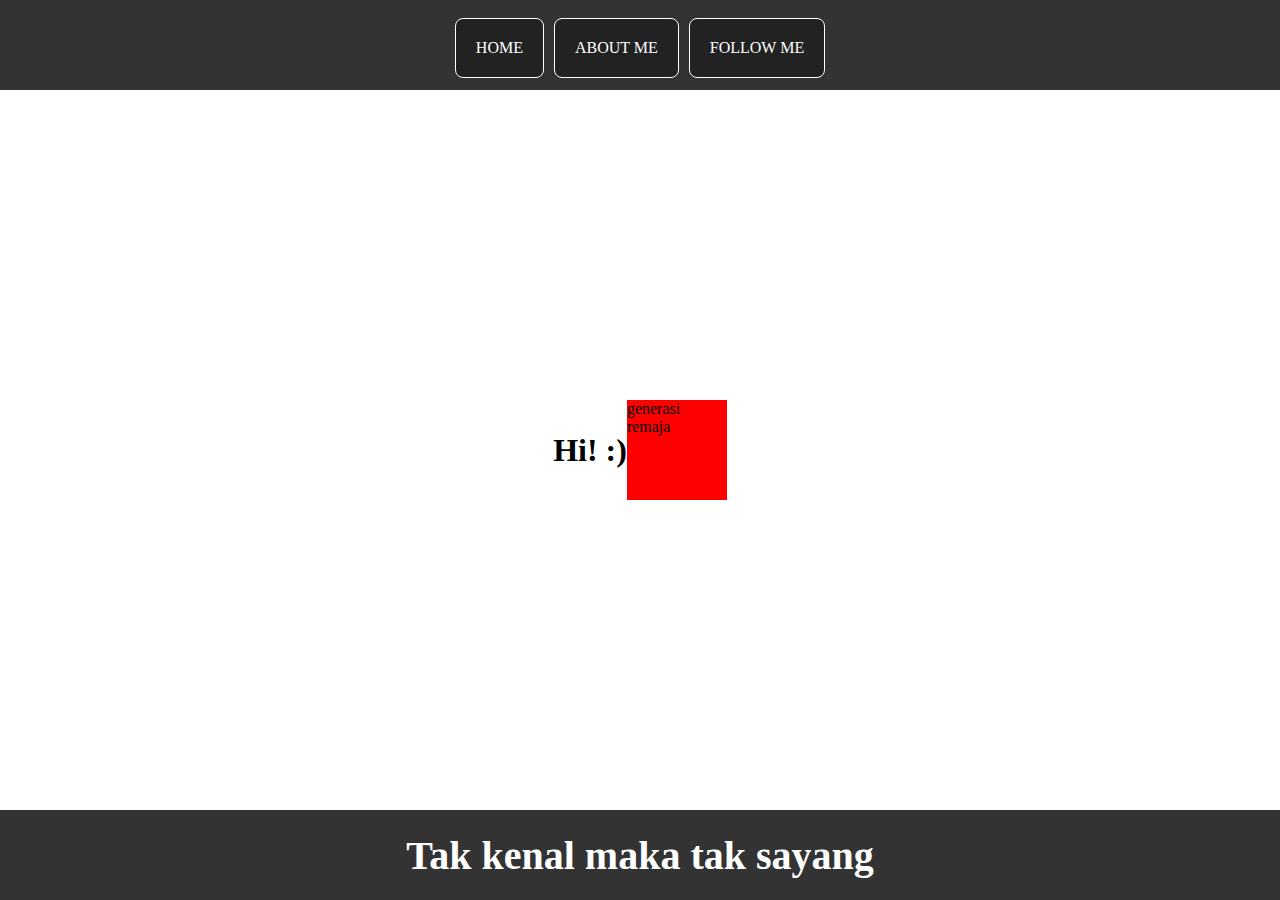
<file: website iseng/index.html>
<!DOCTYPE html>
<html>
    <head>
        <title>About Poseidap - Perkenalan sama aku yuk</title>
        <link rel="stylesheet" href="style.css" />
    </head>
    <body>
        <div class="container-aja">
    <!-- NAVBAR -->
    <div class="container-navbar">
        <ul class="ul-navbar">
            <li class="li-navbar">
                <a href="#" class="a-navbar">HOME</a>
            </li>
            <li class="li-navbar">
                <a href="about.html" class="a-navbar">ABOUT ME</a>
            </li>
            <li class="li-navbar">
                <a href="follow.html" class="a-navbar">FOLLOW ME</a>
            </li>
        </ul>
    </div>
    <!-- NAVBAR SELESAI -->

    <!-- HOME -->
    <div class="home-container">
        <h1>Hi! :)</h1>
        <!-- JAVASCRIPT -->
        <div id="biodata"></div>
        <!-- JAVASCRIPT SELESAI -->
    </div>
    <!-- HOME SELESAI -->

    <!-- FOOTER -->
    <div class="container-footer">
        <h1 class="h1-footer">Tak kenal maka tak sayang</h1>
    </div>
    <!-- FOOTER SELESAI -->
    </div>
    <script src="data.js"></script>
    </body>
</html>
</file>
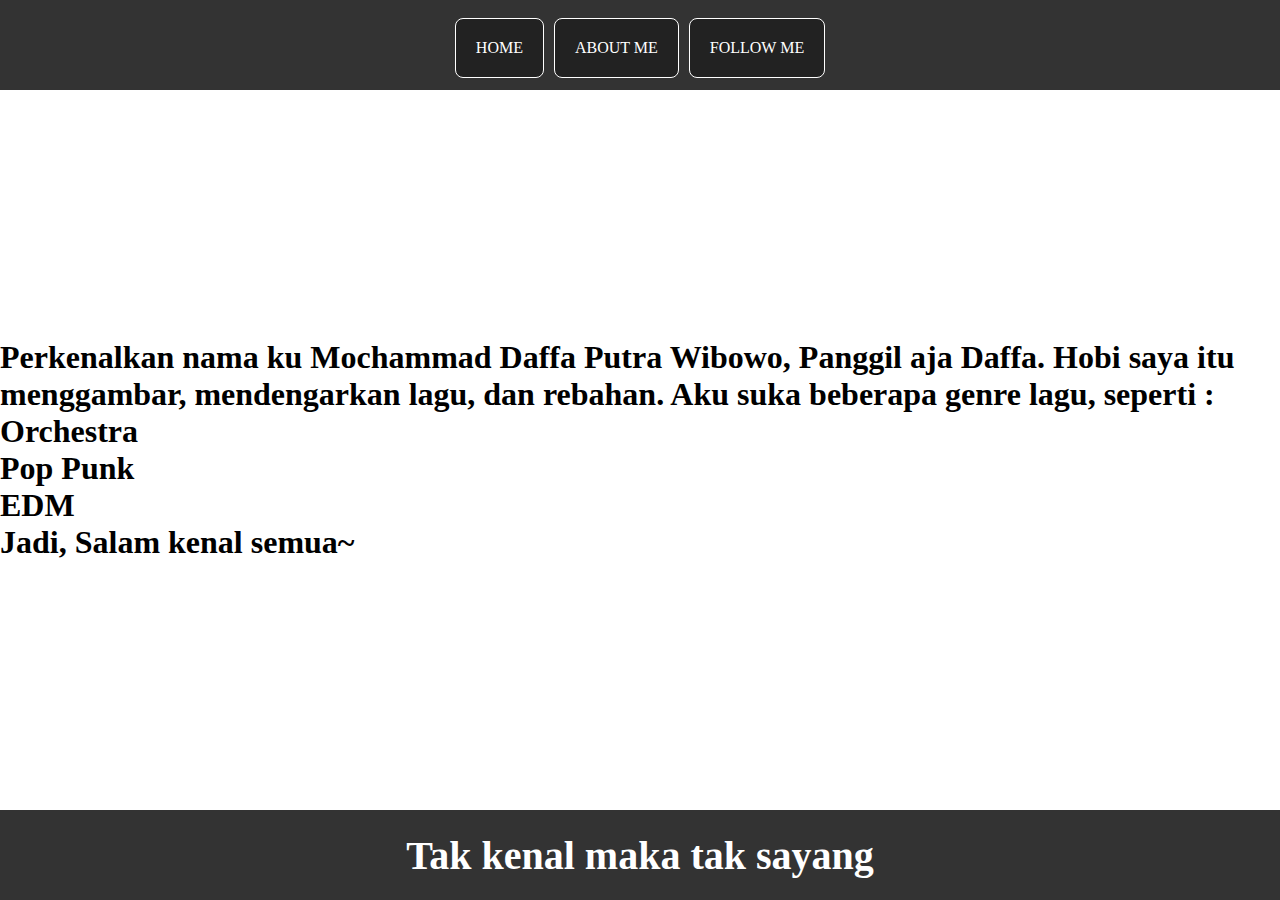
<file: website iseng/about.html>
<!DOCTYPE html>
<html>
    <head>
        <title>About Poseidap - Perkenalan sama aku yuk</title>
        <link rel="stylesheet" href="style.css" />
    </head>
    <body>
        <div class="container-aja">
    <!-- NAVBAR -->
    <div class="container-navbar">
        <ul class="ul-navbar">
            <li class="li-navbar">
                <a href="index.html" class="a-navbar">HOME</a>
            </li>
            <li class="li-navbar">
                <a href="#" class="a-navbar">ABOUT ME</a>
            </li>
            <li class="li-navbar">
                <a href="follow.html" class="a-navbar">FOLLOW ME</a>
            </li>
        </ul>
    </div>
    <!-- NAVBAR SELESAI -->

    <!-- HOME -->
    <div class="home-container">
        <h1>Perkenalkan nama ku Mochammad Daffa Putra Wibowo, Panggil aja Daffa. 
            Hobi saya itu menggambar, mendengarkan lagu, dan rebahan.
            Aku suka beberapa genre lagu, seperti :
            <li>Orchestra</li>
            <li>Pop Punk</li>
            <li>EDM</li>
            Jadi, Salam kenal semua~
        </h1>
    </div>
    <!-- HOME SELESAI -->

    <!-- FOOTER -->
    <div class="container-footer">
        <h1 class="h1-footer">Tak kenal maka tak sayang</h1>
    </div>
    <!-- FOOTER SELESAI -->
        </div>
    </body>
</html>
</file>
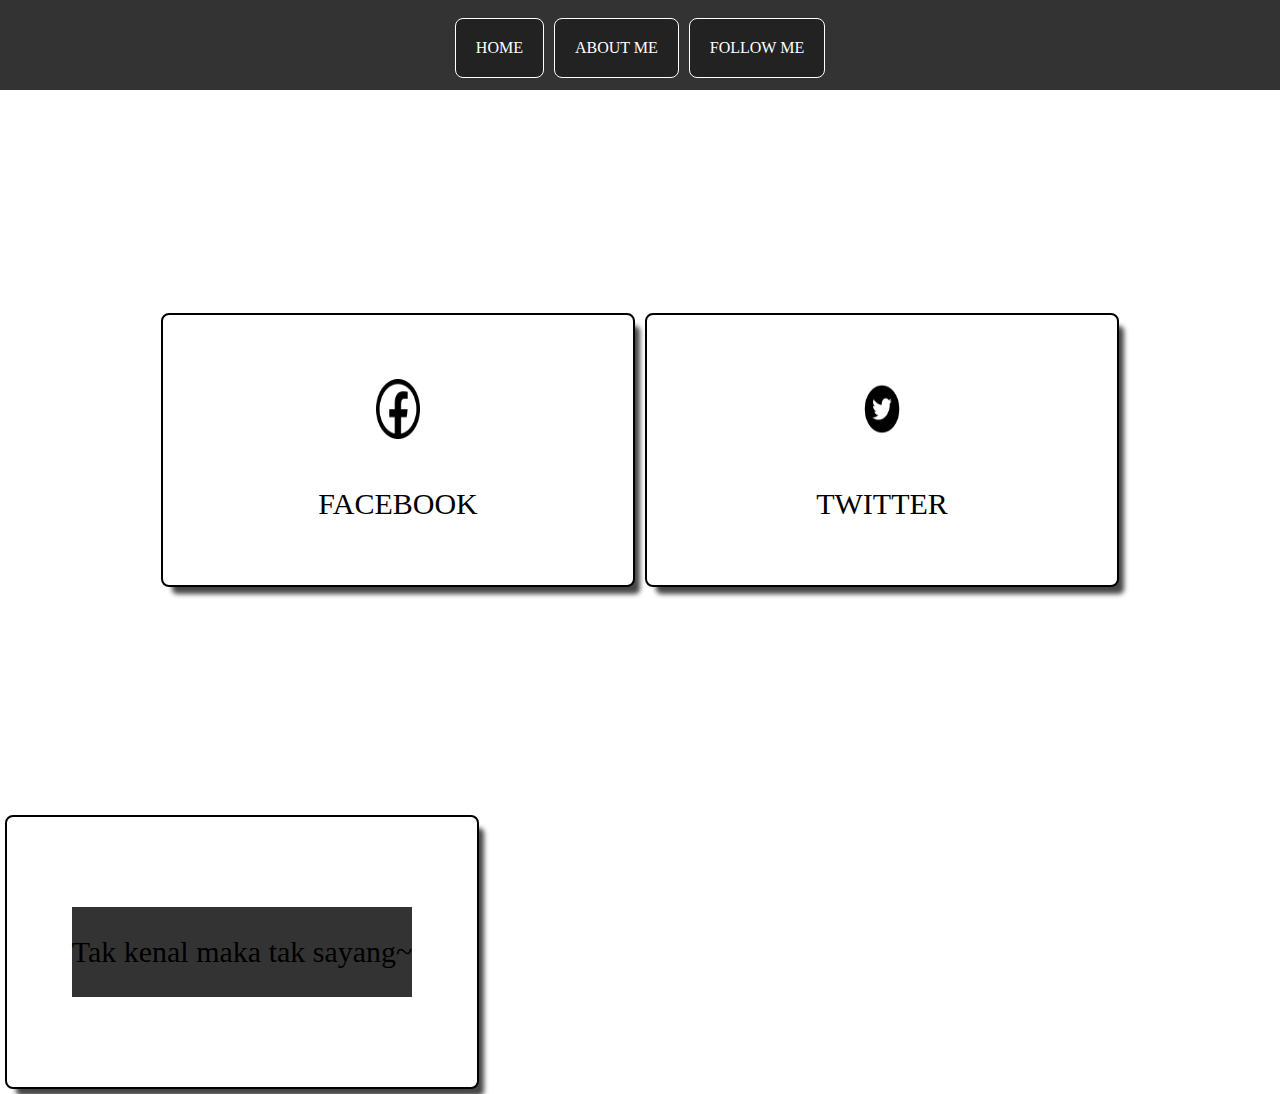
<file: website iseng/follow.html>
<!DOCTYPE html>
<html>
    <head>
        <title>Follow Me - Perkenalan sama aku yuk</title>
        <link rel="stylesheet" href="followstyle.css" />
    </head>
    <body>
        <!-- NAVBAR -->
        <div class="container-navbar">
            <ul class="ul-navbar">
                <li class="li-navbar">
                    <a href="index.html" class="a-navbar">HOME</a>
                </li>
                <li class="li-navbar">
                    <a href="about.html" class="a-navbar">ABOUT ME</a>
                </li>
                <li class="li-navbar">
                    <a href="#" class="a-navbar">FOLLOW ME</a>
                </li>
            </ul>
        </div>
        <!-- NAVBAR SELESAI -->

        <!-- TOMBOL -->
        <div class="tombol-container">
            <a href="https://facebook.com/daffathepostman" class="a-content">
                <img src="facebook_logo_icon_143786.png" class="img-content" />
                    <p>FACEBOOK</p>
            <a href="https://twitter.com/poseidap" class="a-content2">
                <img src="twitter-icon-circle-logo.png" class="img-content2" />
                    <p>TWITTER</p>
        </div>
        <!-- TOMBOL SELESAI -->

        <!-- FOOTER -->
        <div class="container-footer">
            <footer>Tak kenal maka tak sayang~</footer>
        </div>
        <!-- FOOTER SELESAI -->
    </body>
</html>
</file>
<file: website iseng/style.css>
*,
html {
    margin: 0;
    padding: 0;
}

.container-navbar {
    background-color: #333;
    width: 100%;
    height: 10vh;
}

.ul-navbar {
    display: flex;
    height: 95px;
    justify-content: center;
    align-items: center;
}

.li-navbar {
    border: 1px solid white;
    padding: 20px;
    margin: 5px;
    background-color: #222;
    list-style-type: none;
    color: white;
    border-radius: 8px;
}

.li-navbar:hover {
    background-color: white;
    transition: .2s ease-in-out;
    transition-delay: .2s;
    border-radius: 8px;
}

#biodata {
    background: red;
    width: 100px;
    height: 100px;
}

.a-navbar {
    color: white;
    text-decoration: none;
}

.home-container {
    background-color: white;
    display: flex;
    justify-content: center;
    align-items: center;
    height: 80vh;
}

.img-content {
    width: 10%;
    height: 20%;
}

.container-footer {
    height: 10vh;
    background-color: #333;
    display: flex;
    justify-content: center;
    align-items: center;
}

.h1-footer {
    color: white;
    font-size: 40px;
}
</file>
<file: website iseng/followstyle.css>
*,
html {
    margin: 0;
    padding: 0;
}

.container-navbar {
    background-color: #333;
    width: 100%;
    height: 10vh;
}

.ul-navbar {
    display: flex;
    height: 95px;
    justify-content: center;
    align-items: center;
}

.li-navbar {
    border: 1px solid white;
    padding: 20px;
    margin: 5px;
    background-color: #222;
    list-style-type: none;
    color: white;
    border-radius: 8px;
}

.a-navbar {
    color: white;
    text-decoration: none;
}

.tombol-container {
    display: flex;
    justify-content: center;
    align-items: center;
    height: 80vh;
}

.a-content {
    background-color: white;
    color: black;
    padding: 15px;
    margin: 5px;
    text-decoration: none;
    border: 2px solid black;
    border-radius: 8px;
    font-size: 30px;
    width: 440px;
    height: 240px;
    display: flex;
    flex-direction: column;
    justify-content: space-evenly;
    align-items: center;
    box-shadow: 8px 10px 5px -3px rgba(0,0,0,0.73);
    -webkit-box-shadow: 8px 10px 5px -3px rgba(0,0,0,0.73);
    -moz-box-shadow: 8px 10px 5px -3px rgba(0,0,0,0.73);
}

.a-content2 {
    background-color: white;
    color: black;
    padding: 15px;
    margin: 5px;
    text-decoration: none;
    border: 2px solid black;
    border-radius: 8px;
    font-size: 30px;
    width: 440px;
    height: 240px;
    display: flex;
    flex-direction: column;
    justify-content: space-evenly;
    align-items: center;
    box-shadow: 8px 10px 5px -3px rgba(0,0,0,0.73);
    -webkit-box-shadow: 8px 10px 5px -3px rgba(0,0,0,0.73);
    -moz-box-shadow: 8px 10px 5px -3px rgba(0,0,0,0.73);
}

.img-content2 {
    width: 10%;
    height: 25%;
}

.img-content {
    width: 10%;
    height: 25%;
}

.container-footer {
    height: 10vh;
    background-color: #333;
    display: flex;
    justify-content: center;
    align-items: center;
}

.h1-footer {
    font-size: 40px;
    color: white;
}
</file>
